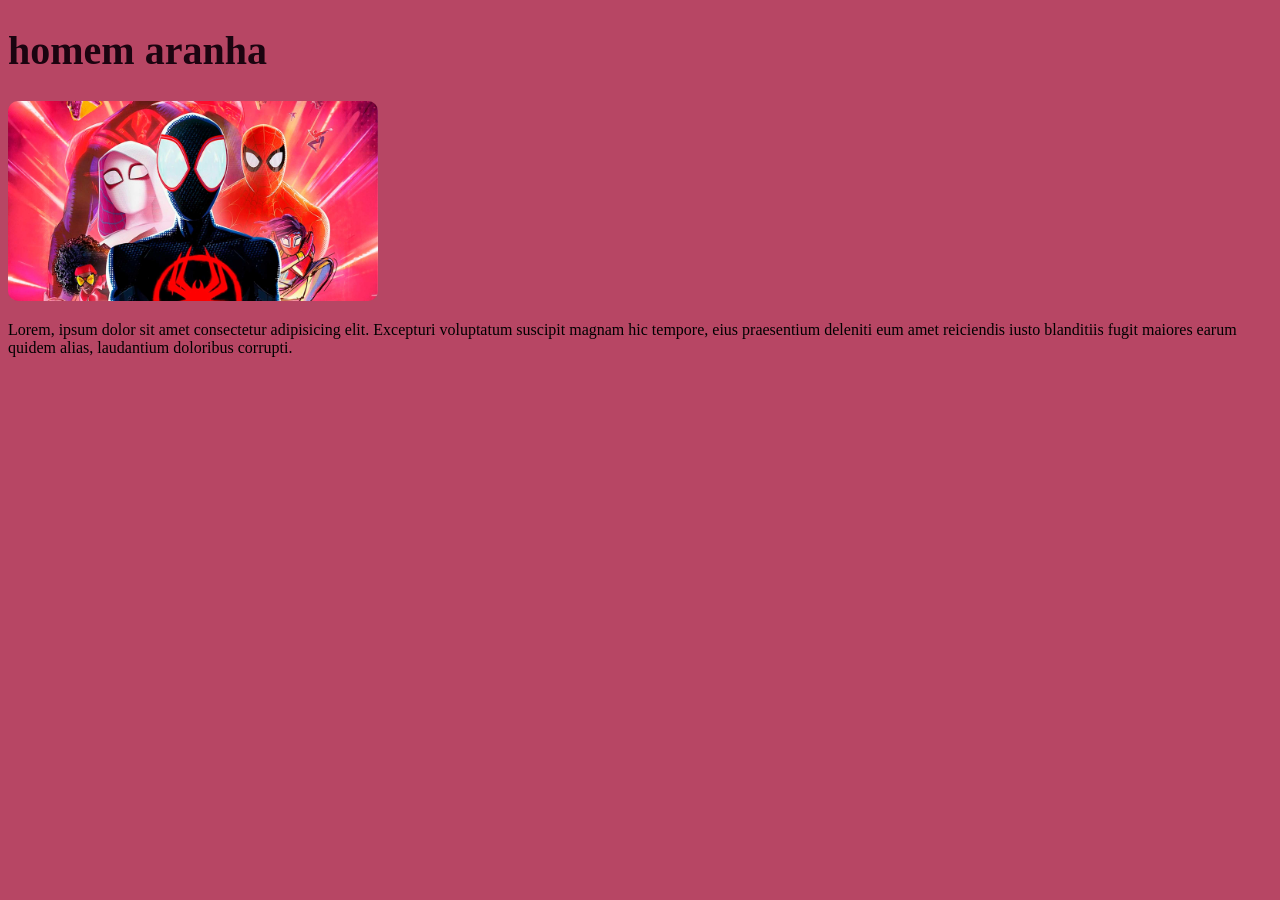
<file: index.html>
<!DOCTYPE html>
<html lang="pt-br">
<head>
    <meta charset="UTF-8">
    <meta name="viewport" content="width=device-width, initial-scale=1.0">
    <title>aula3</title>
    <link rel="stylesheet" href="style.css">
</head>
<body>
   
<h1>homem aranha</h1>
<img src="./foto filme.jpg" alt="">
<p>Lorem, ipsum dolor sit amet consectetur adipisicing elit. Excepturi voluptatum suscipit magnam hic tempore, eius praesentium deleniti eum amet reiciendis iusto blanditiis fugit maiores earum quidem alias, laudantium doloribus corrupti.</p>
</body>
</html>
</file>
<file: style.css>
body{
background-color: rgb(183, 70, 100);

}
img{
    height:200px ;
    width: 370px;
    border-radius: 10px;
}
h1{
    color: rgb(27, 4, 16);
    background-color: rgb(183, 70, 100);
    font-size:40px ;
}
</file>
